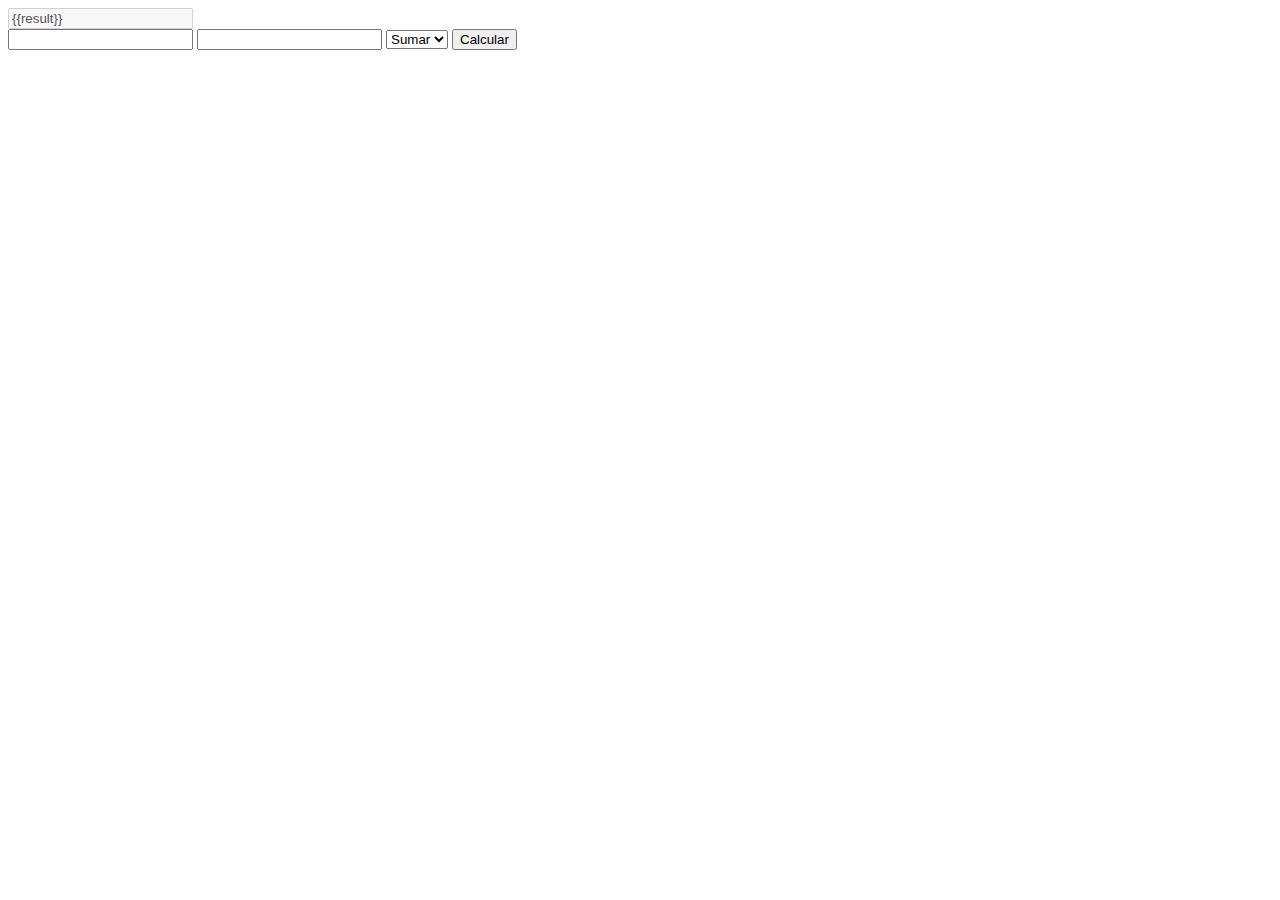
<file: clase12/calcu_con_flash/templates/index.html>
<!DOCTYPE html>
<html lang="en">
<head>
    <meta charset="UTF-8">
    <meta name="viewport" content="width=device-width, initial-scale=1.0">
    <title>Document</title>
</head>
<body>
    <input type = "text" disabled value= "{{result}}">
    <form action="/calcular" method="post">
        <input type= "number" name ="num1">
        <input type = "number" name = "num2">
        <select name ="op">
            <option value="+">Sumar</option>
        </select>
        <button type = "submit">Calcular</button>
    </form>
</body>
</html>
</file>
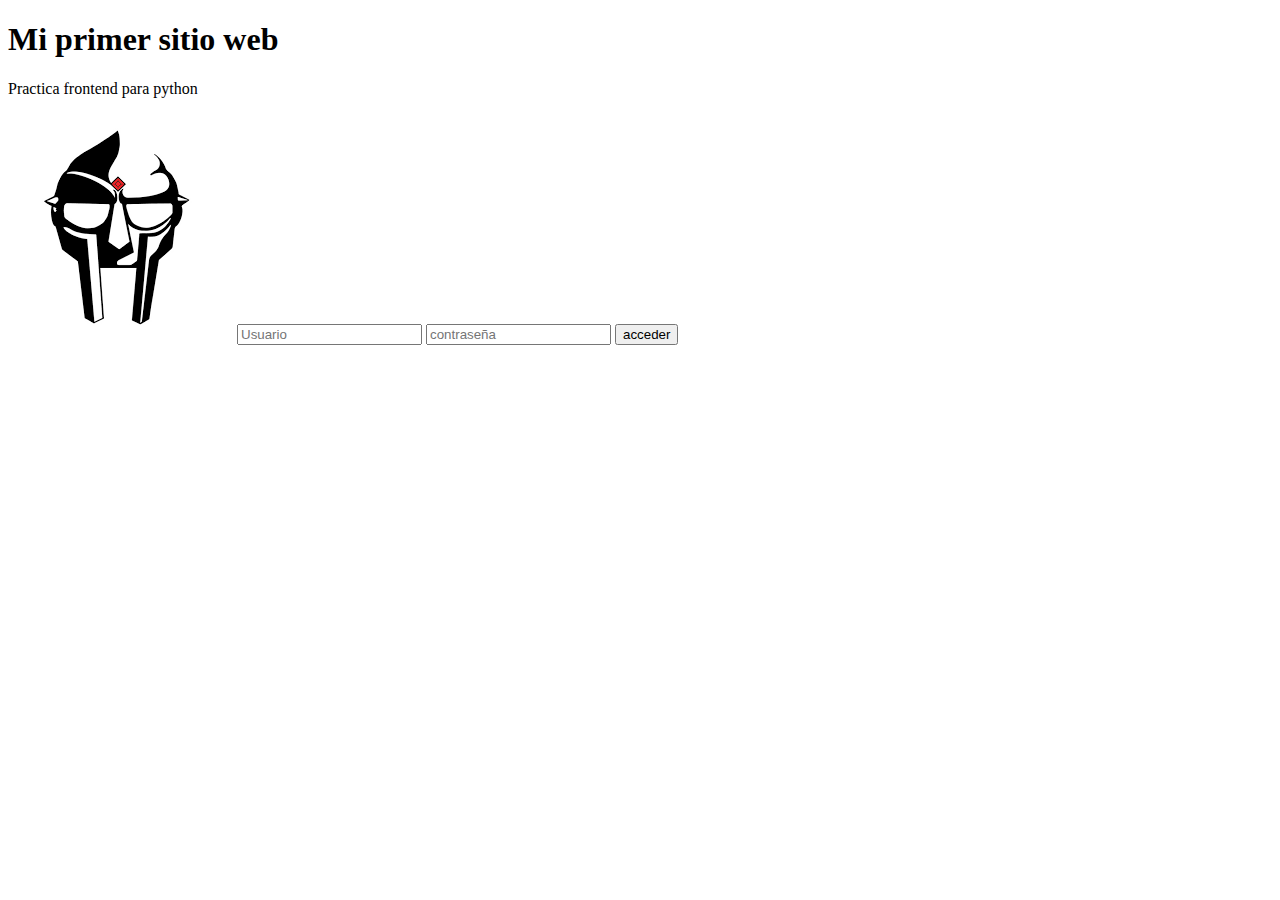
<file: clase10/web1.html>
<!DOCTYPE html>
<html lang="en">
<head>
    <meta charset="UTF-8">
    <meta name="viewport" content="width=device-width, initial-scale=1.0">
    <title>Mi primer sitio</title>
</head>
<body>
    <h1>Mi primer sitio web</h1>
    <p class = "estilo - parrafo">Practica frontend para python</p>
    <img src ="logo.png">
    <from method = "POST" action ="procesar">
        <input type="text" name = "user" placeholder="Usuario">
        <input type = "password" name = "pass" placeholder="contraseña">
        <button onclick="submit">acceder</button>
    </from>
</body>
</html>
</file>
